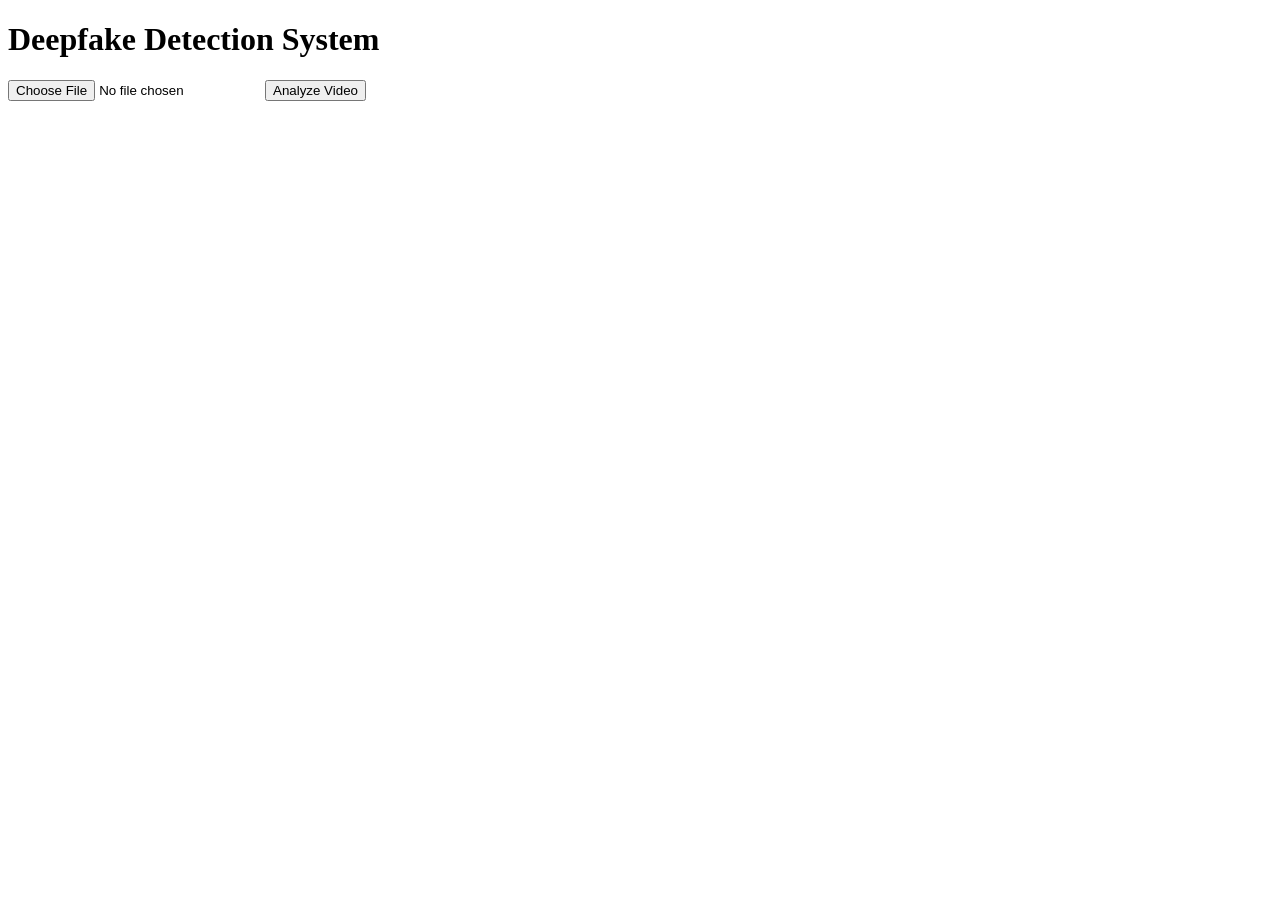
<file: templates/index.html>
<!DOCTYPE html>
<html>

<head>
<title>Deepfake Detector</title>
</head>

<body>

<h1>Deepfake Detection System</h1>

<form action="/analyze" method="post" enctype="multipart/form-data">

<input type="file" name="video" required>

<button type="submit">Analyze Video</button>

</form>

</body>

</html>
</file>
